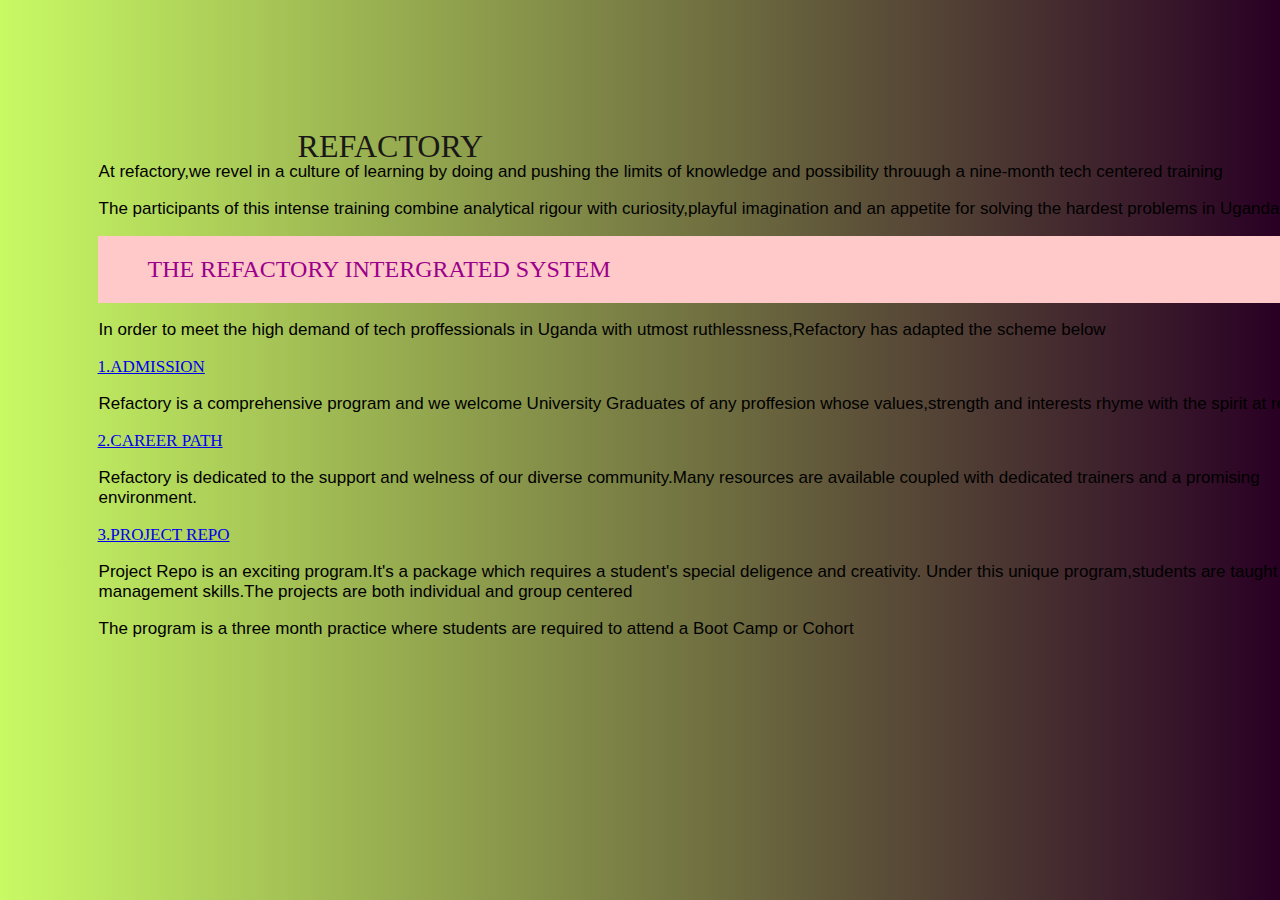
<file: index.html>
<!DOCTYPE html>
<html lang="en">
  <head>
    <meta charset="UTF-8" />
    <meta name="viewport" content="width=<>, initial-scale=1.0" >
    <title>REFACTORY SYSTEM</title>
    <link rel="stylesheet" href="stylesheet.css"
  </head>

  <body>
    <div class="header">
      <span> REFACTORY</span>

      <p>
        At refactory,we revel in a culture of learning by doing and pushing the
        limits of knowledge and possibility throuugh a nine-month tech centered
        training
      </p>
      <p>
        The participants of this intense training combine analytical rigour with
        curiosity,playful imagination and an appetite for solving the hardest
        problems in Ugandan society.
      </p>

      <div>
        <div class="go">THE REFACTORY INTERGRATED SYSTEM</div>
        <p>
          In order to meet the high demand of tech proffessionals in Uganda with
          utmost ruthlessness,Refactory has adapted the scheme below
        </p>
        <div>
          <a href="Admission.html">1.ADMISSION</a>
          <p>
            Refactory is a comprehensive program and we welcome University
            Graduates of any proffesion whose values,strength and interests rhyme
            with the spirit at refactory
          </p>
        </div>
        <div>
          <a href="Career.html">2.CAREER PATH</a>
          <p>
            Refactory is dedicated to the support and welness of our diverse
            community.Many resources are available coupled with dedicated
            trainers and a promising environment.
          </p>
        </div>
        <div>
          <a href="index.html">3.PROJECT REPO </a>
          <p>
            Project Repo is an exciting program.It's a package which requires a
            student's special deligence and creativity. Under this unique
            program,students are taught project management skills.The projects
            are both individual and group centered
          </p>
          <p>
            The program is a three month practice where students are required to
            attend a Boot Camp or Cohort
          </p>
        </div>
      </div>
    </div>
  </body>
</html>
</file>
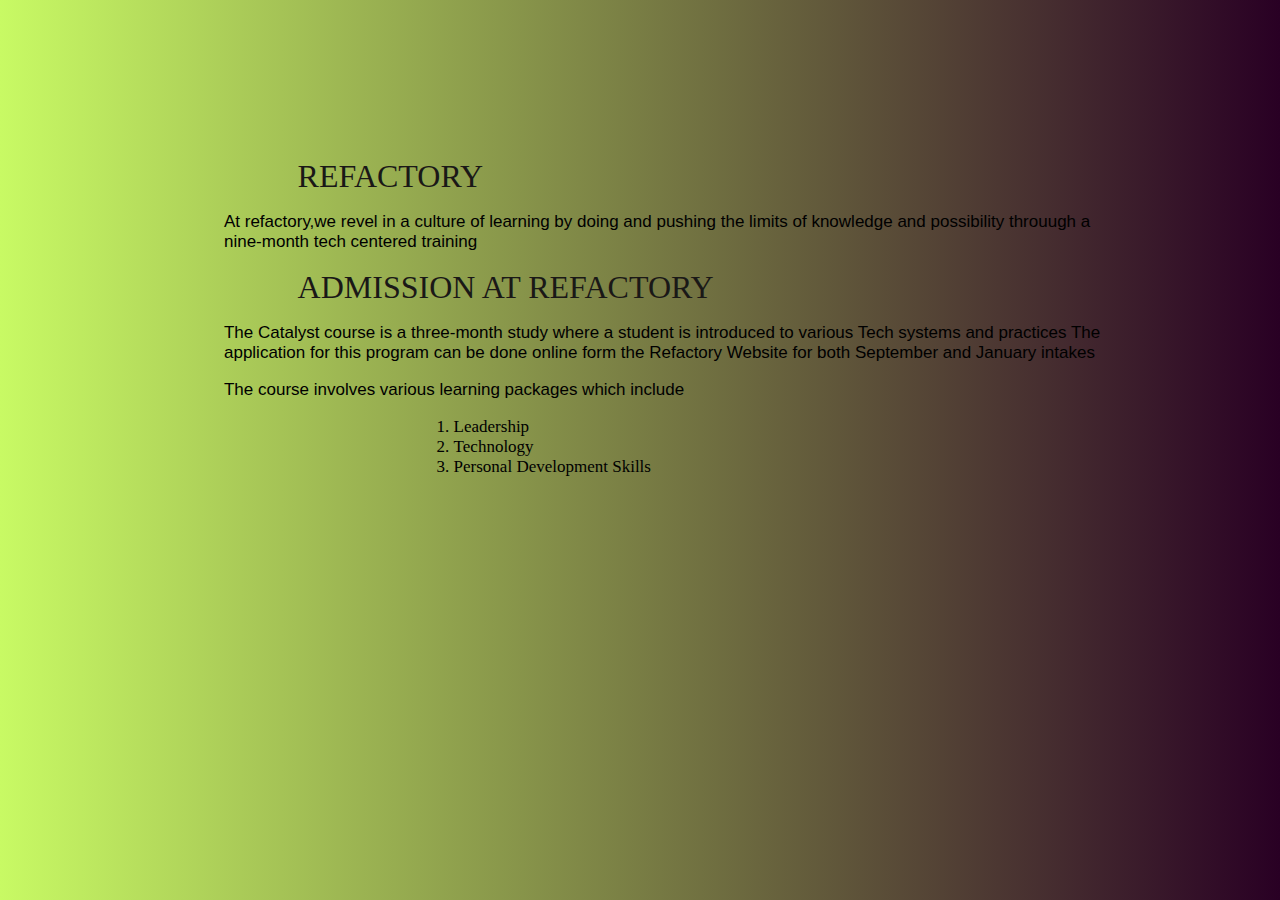
<file: Admission.html>
<!DOCTYPE html>
<html lang="en">
<head>
    <meta charset="UTF-8">
    <meta name="viewport" content="width=device-width, initial-scale=1.0">
    <meta http-equiv="X-UA-Compatible" content="ie=edge"    
    <title></title>
     <link rel="stylesheet" href="stylesheet.css"
 
</head>
<body>



    <div class="Admissionheader">
         <span> REFACTORY</span>
        
        <P> At refactory,we revel in a culture of learning by doing and pushing the 
        limits of 
        knowledge and possibility throuugh a nine-month tech centered training

        </p>
        
    <div>
     
         <span class="link1">ADMISSION AT REFACTORY</span>
     <p> The Catalyst course is a three-month study where a student is 
     introduced  to various Tech systems and practices
      The application for this program can be done online form the Refactory 
     Website  for both September and January intakes
     </p>
     <p>The course involves various learning packages which include
<ul class="list">
<li>Leadership</li>
<li>Technology</li>
<li>Personal Development Skills</li>


</ul>     </p>
</div>
</div>   
</body>
</html>
</file>
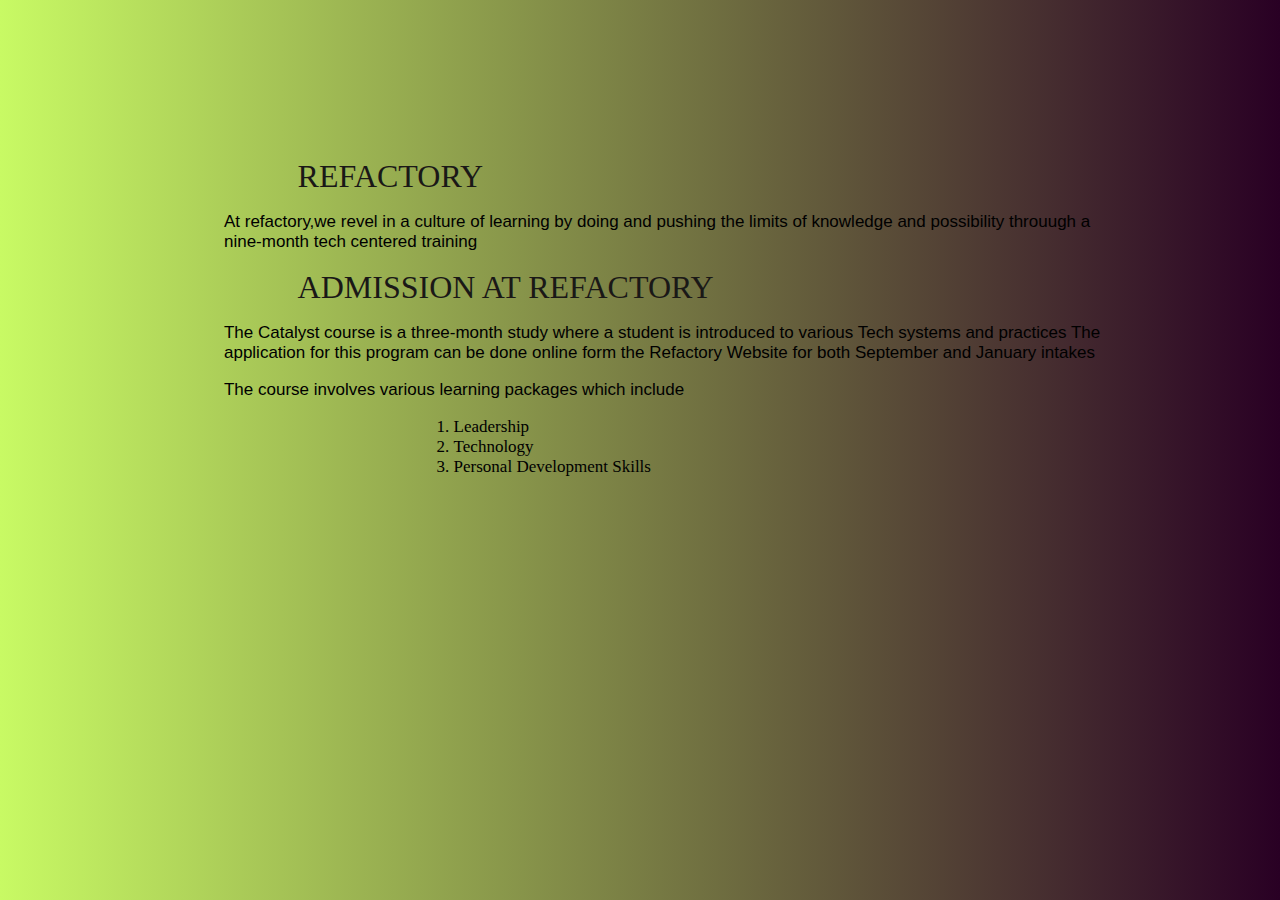
<file: bobpo.html>
<!DOCTYPE html>
<html lang="en">
<head>
    <meta charset="UTF-8">
    <meta name="viewport" content="width=device-width, initial-scale=1.0">
    <meta http-equiv="X-UA-Compatible" content="ie=edge"    
    <title></title>
     <link rel="stylesheet" href="stylesheet.css"
     <img src="7.jpeg">
 
</head>
<body>
   



    <div class="Admissionheader">
         <span> REFACTORY</span>
        
        <P> At refactory,we revel in a culture of learning by doing and pushing the limits of knowledge and possibility throuugh a nine-month tech centered training

        </p>
        
    <div>
     
         <span class="link1">ADMISSION AT REFACTORY</span>
     <p> The Catalyst course is a three-month study where a student is 
     introduced  to various Tech systems and practices
      The application for this program can be done online form the Refactory 
     Website  for both September and January intakes
     </p>
     <p>The course involves various learning packages which include
<ul class="list">
<li>Leadership</li>
<li>Technology</li>
<li>Personal Development Skills</li>


</ul>     </p>
</div>
</div>   
</body>
</html>
</file>
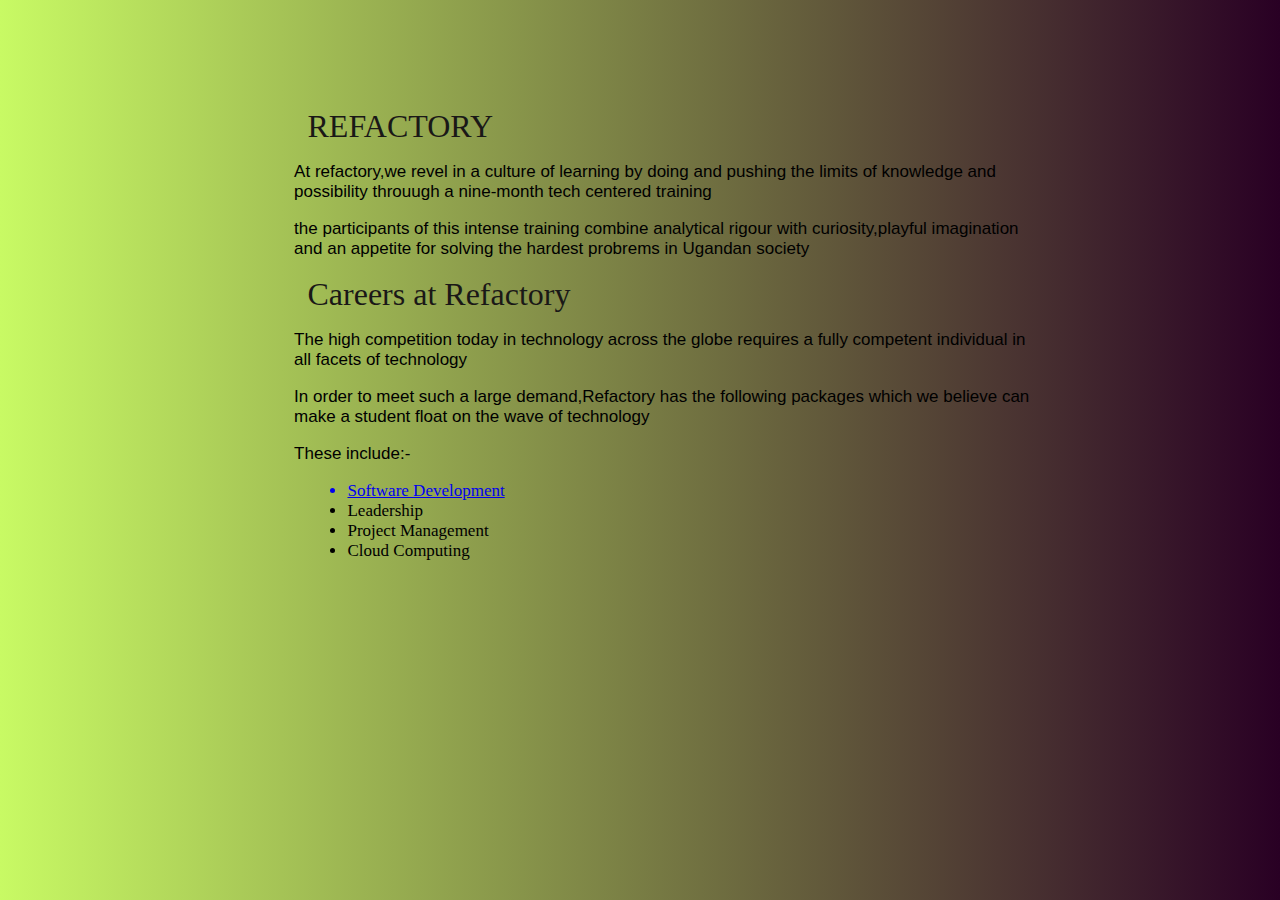
<file: Career.html>
<!DOCTYPE html>
<html lang="en">
<head>
    <meta charset="UTF-8">
    <meta name="viewport" content="width=device-width, initial-scale=1.0">
    <meta http-equiv="X-UA-Compatible" content="ie=edge"
    
    <title></title>
    <link rel="stylesheet" href="stylesheet.css">
    </head>
    <body>
    
    <div class="careerheader">
         <span> REFACTORY</span>
        
        <P> At refactory,we revel in a culture of learning by doing and pushing the limits of knowledge and possibility throuugh a nine-month tech centered training

        </p>
        <p> the participants of this intense training combine analytical rigour with curiosity,playful imagination and an appetite for solving the hardest probrems in Ugandan society
        </p>
    
    <div class="Careerheader">
        <span>Careers at Refactory</span>
<p>The high competition today in technology across the globe requires a fully competent individual in all facets of technology </p>
<p>In order to meet such a large demand,Refactory has the following packages which we believe can make a student float on the wave of technology</p>
<p>These include:-
<ul>  
<a href="soft.html"><li>Software Development</li></a>
<li>Leadership</li>
<li>Project Management</li>

<li>Cloud Computing</li>
</ul></p>
</div>
</div>


    
</body>
</html>
</file>
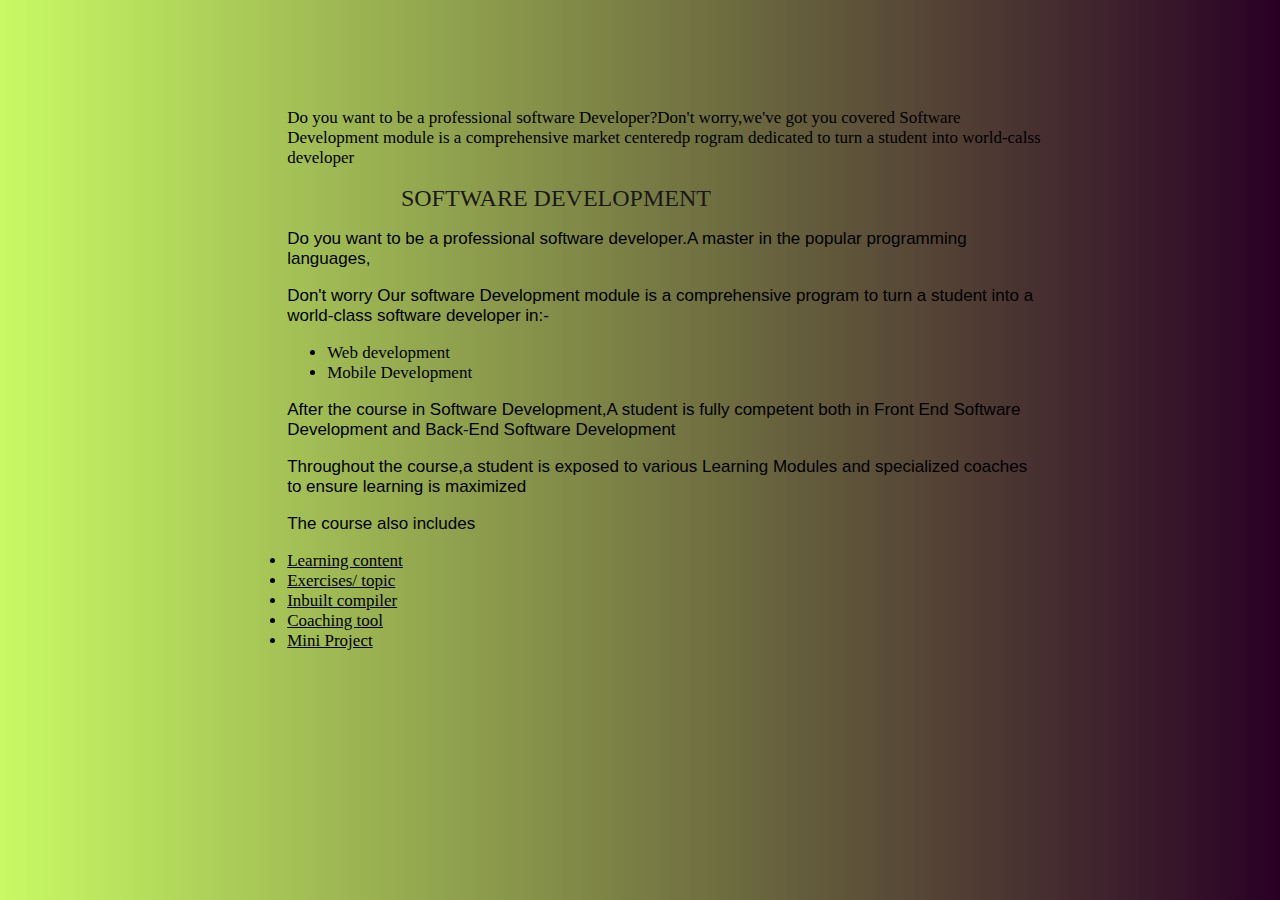
<file: soft.html>
<!DOCTYPE html>
<html lang="en">
<head>
    <meta charset="UTF-8">
    <meta name="viewport" content="width=<Z>, initial-scale=1.0">
    <link rel="stylesheet" href="stylesheet.css"
    <title></title>
</head>
<body>
    
    <div class="softh">
    Do you want to be a professional software Developer?Don't worry,we've got you covered
    Software Development module is a comprehensive market centeredp rogram dedicated to turn 
    a student into world-calss developer </p>
   

<span class="SoftH">SOFTWARE DEVELOPMENT</span>
<P>
Do you want to be a professional software developer.A master in the popular programming languages, </P>
<p>Don't worry Our software Development module is a comprehensive program to turn a student into a world-class software developer in:-
</p>
<ul>
<li>Web development</li>
<li>Mobile Development</li>
</ul>
<P> After the course in Software Development,A student is fully competent both in Front End Software Development and Back-End Software Development </p>
<p>
Throughout the course,a student is exposed to various Learning Modules and specialized coaches to ensure learning is maximized 
</p>
<p>The course also includes
<u/>
<li>Learning content</li>
<li>Exercises/ topic</li>
<li>Inbuilt compiler</li>
<li>Coaching tool</li>
<li>Mini Project</li>
</ul></p>

    

<div>
</body>
</html>
</file>
<file: stylesheet.css>
body {
    background: linear-gradient(to right, #C8FA64, #290024);
    display: flex;
    position: relative;
    justify-content: center;
    word-wrap: break-word;
    left: 7%;
    font-size: 17px;
}

p {
    font-family: 'Segoe UI', Tahoma, Geneva, Verdana, sans-serif;
}

.header p {
    color: black;
    margin-right: 25%;
    margin-left: 15%;
    margin-inline: 1px;
}

.header {
    position: relative;
    top: 100px;
}

.Admissionheader {
    position: relative;
    top: 150px;
}

.careerheader {
    position: relative;
    top: 100px;
}

.careerheader span {
    position: relative;
    color: #1A1817;
    margin-left: 200px;
    font-size: xx-large;
}

.Careerheader li {
    position: relative;
    margin-left: 200px;
    list-style-type: disc;
}

.softh span {
    position: relative;
    color: #1A1817;
    margin-left: 150px;
    font-size: x-large;
    margin-right: 25%;
    margin-left: 15%;
    font-weight: 130%
}

.softh {
    position: relative;
    top: 100px;
    margin-right: 25%;
    margin-left: 15%;
}

.SoftH li {
    position: relative;
    margin-left: 200px;
    list-style-type: disc;
}

.header span {
    position: relative;
    top: 20px;
    color: #1A1817;
    margin-left: 200px;
    margin-top: 90%;
    font-size: xx-large;
}

.Admissionheader span {
    position: relative;
    color: #1A1817;
    margin-left: 200px;
    font-size: xx-large;
}

.link1 {
    font-style: verdana;
}

.careerheader p {
    position: relative;
    color: black;
    margin-right: 25%;
    margin-left: 15%;
}

.Admissionheader p {
    position: relative;
    color: black;
    left: 5%;
    margin-right: 25%;
    margin-left: 5%;
}

.list {
    list-style: decimal;
    position: relative;
    left: 25%;
}

.go {
    color: #9A0089;
    background-color: #FFC8C9;
    padding: 20px 30px 20px 50px;
    word-wrap: flex;
    font-size: x-large;
}

.image img {
    margin: 0%;
    width: auto;
    height: 90px;
}

.i {
    display: flexbox;
    position: relative;
    width: 300px;
    height: 120px;
}
</file>
